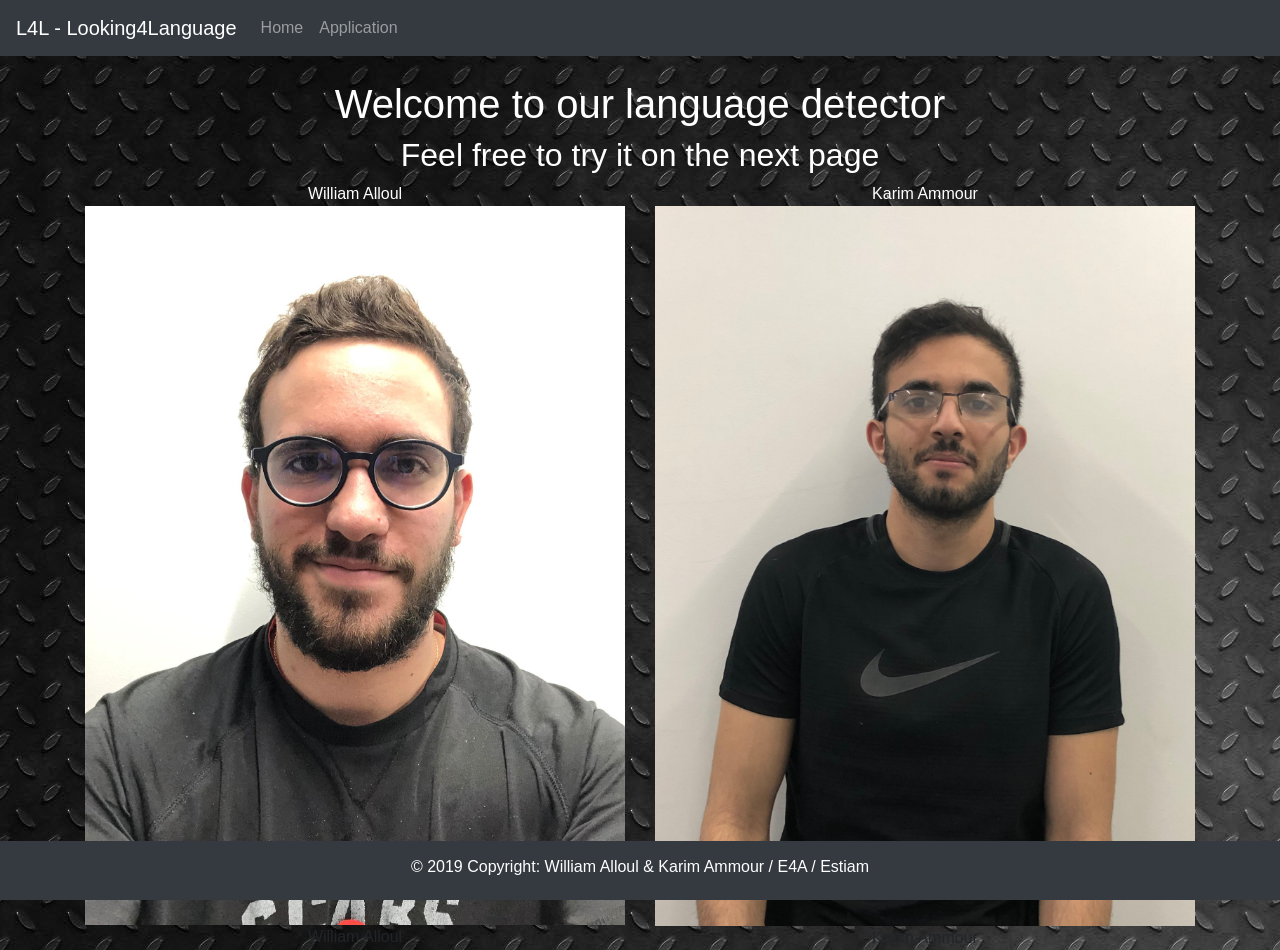
<file: index.html>
<!DOCTYPE html>
<html lang="fr">
  <head>
    <meta charset="utf-8">
    <link rel="stylesheet" href="https://stackpath.bootstrapcdn.com/bootstrap/4.2.1/css/bootstrap.min.css" crossorigin="anonymous">
    <link rel="stylesheet" type="text/css" href="css/styles.css">
    <title>
      L4L - Looking4Language
    </title>
  </head>
  <body>
      <nav class="navbar navbar-expand-sm bg-dark navbar-dark">
          <ul class="navbar-nav">
            <li class="nav-item active">
              <a class="navbar-brand" href="index.html">L4L - Looking4Language</a>
            </li>
            <li class="nav-item">
              <a class="nav-link" href="index.html">Home</a>
            </li>
            <li class="nav-item">
              <a class="nav-link" href="api.html">Application</a>
            </li>
          </ul>
        </nav>
    <div class="container text-center">
      <br>
      <h1 class="text-white">Welcome to our language detector</h1>
      <h2 class="text-white">Feel free to try it on the next page</h2>
      <div class="well text-center">
          <div class="row text-white">
              <div class="col-md-6">
                William Alloul
              </div>
              <div class="col-md-6">
                Karim Ammour
              </div>
          </div>
          <div class="row">
              <div class="col-md-6">
                  <a><img class="img-fluid text-white" src="img/william.jpeg" alt="william_img">William Alloul</a>
              </div>
              <div class="col-md-6">
                  <a><img class="img-fluid text-white" src="img/karim.jpg" alt="karim_img">Karim Ammour</a>
              </div>
          </div>
      </div>
    </div>
    <footer class="footer font-small bg-dark fixed-bottom">
      <div class="footer-copyright text-center py-3">
        <h6 class="text-white">© 2019 Copyright: William Alloul & Karim Ammour / E4A / Estiam</h6>
      </div>
    </footer>
  </body>
</html>
</file>
<file: css/styles.css>
body {
  background-image: url("../img/background.jpg")
}
</file>
